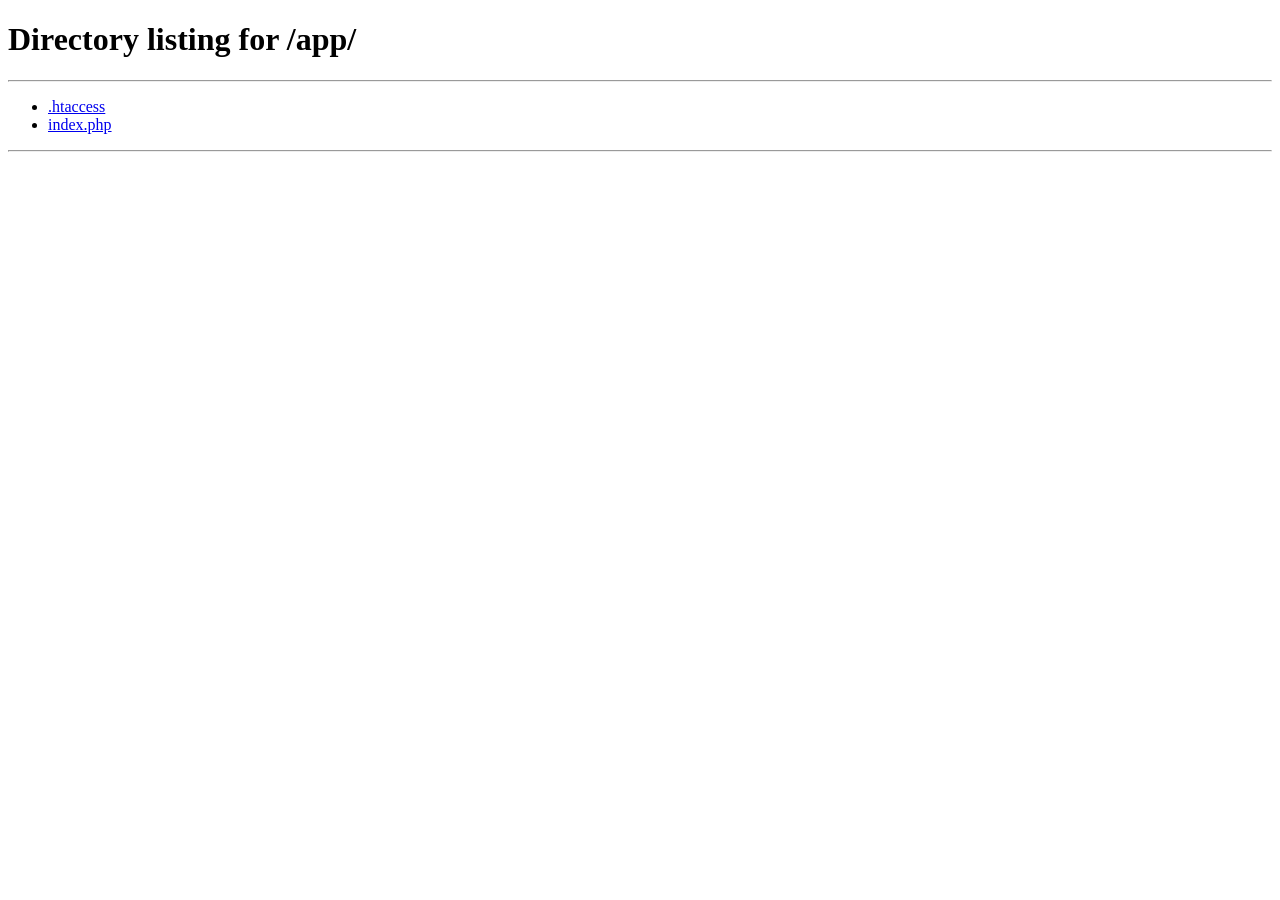
<file: index.html>
<!DOCTYPE html>
<html lang="en">
<head>
    <meta charset="UTF-8">
    <meta name="viewport" content="width=device-width, initial-scale=1.0">
    <meta name="description" content="Note - Online notebook application similar to Google Keep. Create, organize, and share notes easily.">
    <meta name="robots" content="index, follow">
    <meta name="canonical" content="https://note.websweos.com">
    <title>Note - Online Notebook | Create, Organize & Share Notes</title>
    <style>
        * {
            margin: 0;
            padding: 0;
            box-sizing: border-box;
        }

        body {
            font-family: -apple-system, BlinkMacSystemFont, 'Segoe UI', Roboto, sans-serif;
            background: linear-gradient(135deg, #667eea 0%, #764ba2 100%);
            min-height: 100vh;
            display: flex;
            align-items: center;
            justify-content: center;
            color: white;
        }

        .container {
            text-align: center;
        }

        h1 {
            font-size: 48px;
            margin-bottom: 20px;
        }

        p {
            font-size: 18px;
            margin-bottom: 30px;
            opacity: 0.9;
        }

        .btn {
            display: inline-block;
            padding: 12px 32px;
            background-color: #4285F4;
            color: white;
            text-decoration: none;
            border-radius: 24px;
            font-weight: 500;
            transition: all 0.3s ease;
            border: none;
            cursor: pointer;
            font-size: 16px;
        }

        .btn:hover {
            background-color: #3367D6;
            transform: translateY(-2px);
            box-shadow: 0 10px 20px rgba(0, 0, 0, 0.2);
        }

        .loader {
            border: 4px solid rgba(255, 255, 255, 0.3);
            border-top: 4px solid white;
            border-radius: 50%;
            width: 40px;
            height: 40px;
            animation: spin 1s linear infinite;
            margin: 0 auto 20px;
        }

        @keyframes spin {
            0% { transform: rotate(0deg); }
            100% { transform: rotate(360deg); }
        }
    </style>
</head>
<body>
    <div class="container">
        <h1>📝 Note</h1>
        <p>Online Notebook - Taking notes has never been easier</p>
        
        <div id="content">
            <div class="loader"></div>
            <p>Loading your notebook...</p>
        </div>

        <noscript>
            <a href="/app/" class="btn">Enable JavaScript to continue</a>
        </noscript>
    </div>

    <script>
        // Redirect to app after 500ms
        setTimeout(() => {
            // Check if we're already on the app page
            if (!window.location.pathname.includes('/app/')) {
                window.location.href = '/app/';
            }
        }, 500);
    </script>
</body>
</html>
            display: grid;
            grid-template-columns: repeat(auto-fit, minmax(250px, 1fr));
            gap: 30px;
            margin: 50px 0;
            text-align: left;
        }

        .feature {
            background: rgba(255, 255, 255, 0.1);
            padding: 20px;
            border-radius: 10px;
            backdrop-filter: blur(10px);
        }

        .feature h3 {
            margin-bottom: 10px;
            font-size: 18px;
        }

        .feature p {
            font-size: 14px;
            margin: 0;
        }

        .cta-buttons {
            display: flex;
            gap: 15px;
            justify-content: center;
            flex-wrap: wrap;
            margin-top: 40px;
        }

        .btn {
            padding: 15px 40px;
            font-size: 18px;
            border: none;
            border-radius: 5px;
            cursor: pointer;
            text-decoration: none;
            transition: all 0.3s ease;
            font-weight: 600;
            display: inline-block;
        }

        .btn-primary {
            background: white;
            color: #667eea;
        }

        .btn-primary:hover {
            transform: translateY(-2px);
            box-shadow: 0 10px 20px rgba(0, 0, 0, 0.2);
        }

        .btn-secondary {
            background: transparent;
            color: white;
            border: 2px solid white;
        }

        .btn-secondary:hover {
            background: white;
            color: #667eea;
        }

        .footer {
            margin-top: 60px;
            opacity: 0.7;
            font-size: 14px;
        }

        @media (max-width: 768px) {
            h1 {
                font-size: 40px;
            }

            .subtitle {
                font-size: 18px;
            }

            .features {
                grid-template-columns: 1fr;
            }

            .cta-buttons {
                flex-direction: column;
            }

            .btn {
                width: 100%;
            }
        }
    </style>
</head>
<body>
    <div class="container">
        <h1>📝 Note</h1>
        <h2 class="subtitle">Your Online Notebook</h2>
        <p>Create, organize, and share your notes in the cloud. A simple yet powerful note-taking application inspired by Google Keep.</p>

        <div class="features">
            <div class="feature">
                <h3>📝 Quick Notes</h3>
                <p>Create notes in seconds with a clean and intuitive interface</p>
            </div>
            <div class="feature">
                <h3>🏷️ Labels & Organization</h3>
                <p>Organize your notes with custom labels and colors</p>
            </div>
            <div class="feature">
                <h3>🔍 Powerful Search</h3>
                <p>Find any note instantly with full-text search</p>
            </div>
            <div class="feature">
                <h3>📌 Pin Important Notes</h3>
                <p>Keep your most important notes at the top</p>
            </div>
            <div class="feature">
                <h3>🔗 Share Easily</h3>
                <p>Share notes with others via shareable links</p>
            </div>
            <div class="feature">
                <h3>🌙 Dark Mode</h3>
                <p>Easy on the eyes with built-in dark theme</p>
            </div>
        </div>

        <div class="cta-buttons">
            <button class="btn btn-primary" onclick="window.location.href='/app/index.php'">
                Get Started →
            </button>
            <button class="btn btn-secondary" onclick="scrollToFeatures()">
                Learn More
            </button>
        </div>

        <div class="footer">
            <p>&copy; 2026 Note Application. All rights reserved. | <a href="/privacy" style="color: inherit;">Privacy</a> | <a href="/terms" style="color: inherit;">Terms</a></p>
        </div>
    </div>

    <script>
        // Redirect to app after 3 seconds (optional, user can click button)
        function scrollToFeatures() {
            document.querySelector('.features').scrollIntoView({ behavior: 'smooth' });
        }

        // Check if user is logged in - if so, redirect to app
        window.addEventListener('load', function() {
            if (sessionStorage.getItem('user_logged_in')) {
                window.location.href = '/app/index.php';
            }
        });
    </script>
</body>
</html>
</file>
